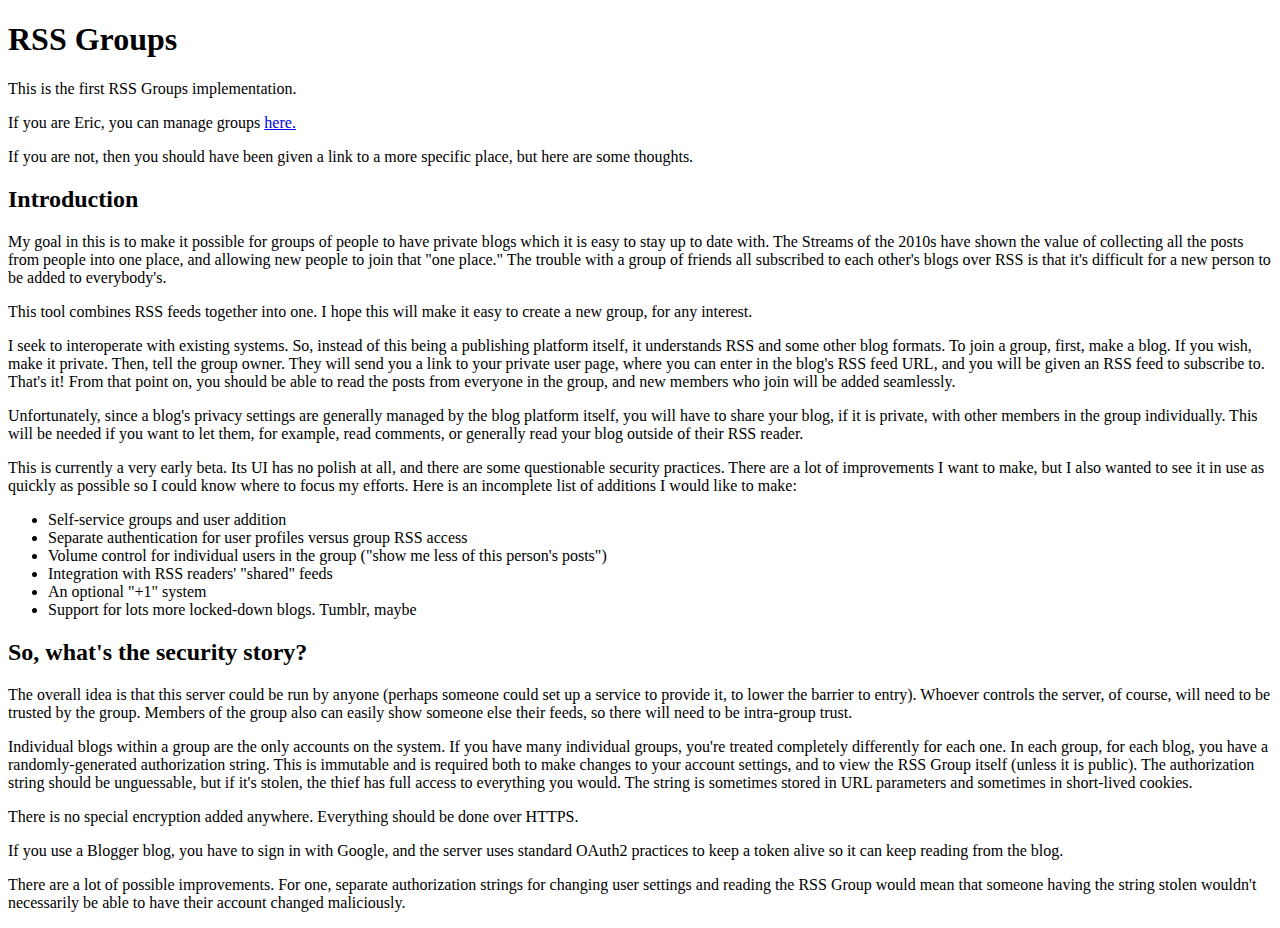
<file: www/index.html>
<!doctype html>
<html>
  <head>
    <meta name="viewport" content="width=device-width, initial-scale=1">
    <link rel="stylesheet" href="style.css">
  </head>
  <body>
    <h1>RSS Groups</h1>
    <p>This is the first RSS Groups implementation.</p>

    <p>If you are Eric, you can manage groups <a
      href="https://eric.willisson.org/rss-groups/group/">here.</a></p>

    <p>If you are not, then you should have been given a link to a more specific
      place, but here are some thoughts.
    </p>

    <h2>Introduction</h2>
    <p>My goal in this is to make it possible for groups of people to
      have private blogs which it is easy to stay up to date with. The
      Streams of the 2010s have shown the value of collecting all the
      posts from people into one place, and allowing new people to
      join that "one place." The trouble with a group of friends all
      subscribed to each other's blogs over RSS is that it's difficult
      for a new person to be added to everybody's.
    </p>

    <p>This tool combines RSS feeds together into one. I hope this
      will make it easy to create a new group, for any interest.
    </p>

    <p>I seek to interoperate with existing systems. So, instead of
      this being a publishing platform itself, it understands RSS and
      some other blog formats. To join a group, first, make a blog. If
      you wish, make it private. Then, tell the group owner. They will
      send you a link to your private user page, where you can enter
      in the blog's RSS feed URL, and you will be given an RSS feed to
      subscribe to. That's it! From that point on, you should be able
      to read the posts from everyone in the group, and new members
      who join will be added seamlessly.
    </p>

    <p>
      Unfortunately, since a blog's privacy settings are generally
      managed by the blog platform itself, you will have to share your
      blog, if it is private, with other members in the group
      individually. This will be needed if you want to let them, for
      example, read comments, or generally read your blog outside of
      their RSS reader.
    </p>

    <p>This is currently a very early beta. Its UI has no polish at
      all, and there are some questionable security practices. There
      are a lot of improvements I want to make, but I also wanted to
      see it in use as quickly as possible so I could know where to
      focus my efforts. Here is an incomplete list of additions I
      would like to make:
      <ul>
	<li>Self-service groups and user addition</li>
	<li>Separate authentication for user profiles versus group RSS
	  access</li>
	<li>Volume control for individual users in the group ("show me
	  less of this person's posts")</li>
	<li>Integration with RSS readers' "shared" feeds</li>
	<li>An optional "+1" system</li>
	<li>Support for lots more locked-down blogs. Tumblr, maybe</li>
      </ul>
    </p>

    <h2>So, what's the security story?</h2>
    <p>
      The overall idea is that this server could be run by anyone
      (perhaps someone could set up a service to provide it, to lower
      the barrier to entry). Whoever controls the server, of course,
      will need to be trusted by the group. Members of the group also
      can easily show someone else their feeds, so there will need to
      be intra-group trust.
    </p>
    <p>
      Individual blogs within a group are the only accounts on the
      system. If you have many individual groups, you're treated
      completely differently for each one. In each group, for each
      blog, you have a randomly-generated authorization string. This
      is immutable and is required both to make changes to your
      account settings, and to view the RSS Group itself (unless it is
      public). The authorization string should be unguessable, but if
      it's stolen, the thief has full access to everything you
      would. The string is sometimes stored in URL parameters and
      sometimes in short-lived cookies.
    </p>
    <p>
      There is no special encryption added anywhere. Everything should
      be done over HTTPS.
    </p>
    <p>
      If you use a Blogger blog, you have to sign in with Google, and
      the server uses standard OAuth2 practices to keep a token alive
      so it can keep reading from the blog.
    </p>
    <p>
      There are a lot of possible improvements. For one, separate
      authorization strings for changing user settings and reading the
      RSS Group would mean that someone having the string stolen
      wouldn't necessarily be able to have their account changed
      maliciously.
    </p>
  </body>
</html>
</file>
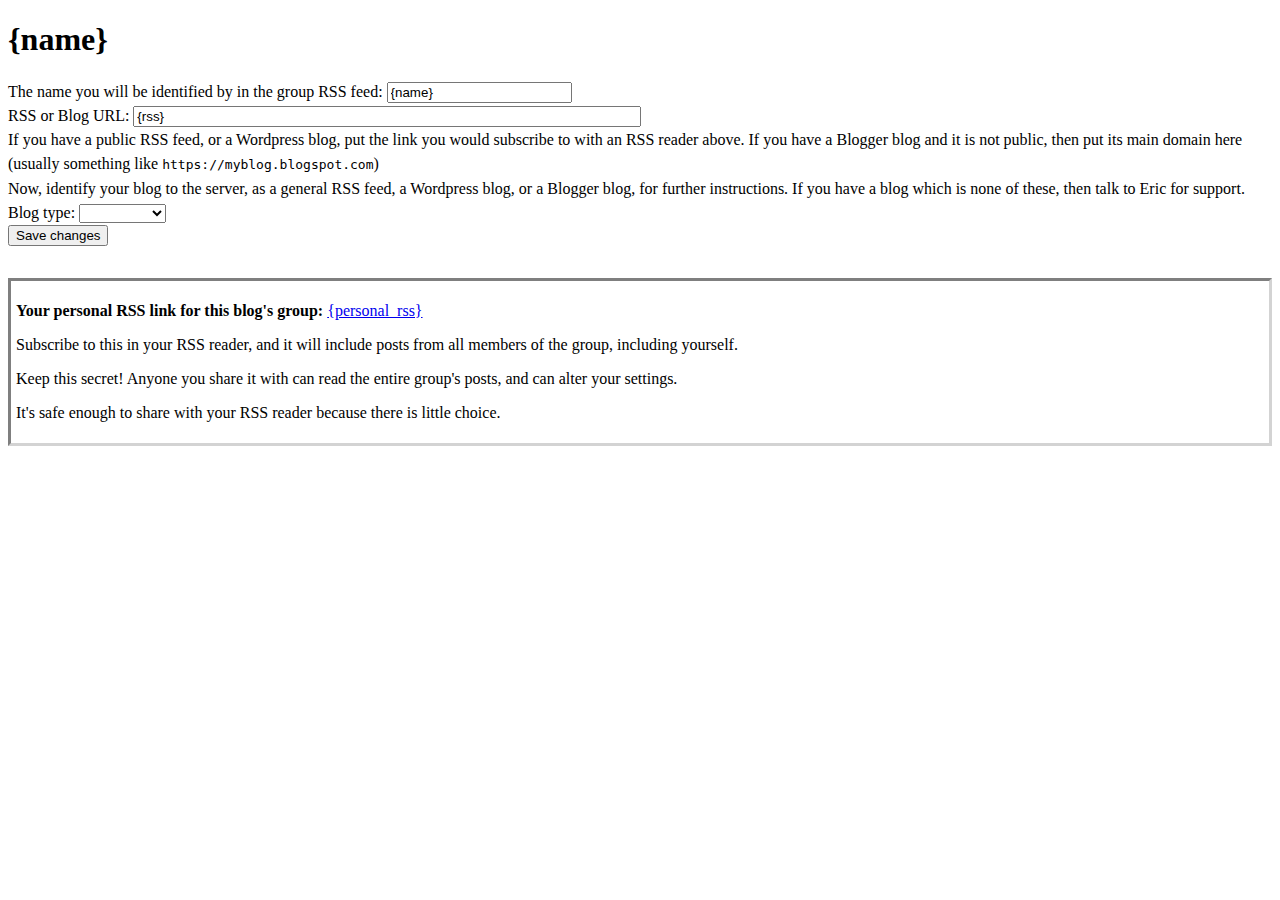
<file: www/blog.template.html>
<!doctype html>
<html>
  <head>
    <meta name="viewport" content="width=device-width, initial-scale=1">
    <link rel="stylesheet" href="blog.css">

    <script src="//ajax.googleapis.com/ajax/libs/jquery/1.8.2/jquery.min.js">
    </script>
    <script src="https://apis.google.com/js/client:platform.js?onload=start" defer>
    </script>
  
    <script src="blog.js" defer></script>
  </head>
  <body>
    <h1>{name}</h1>

    <form method="POST" action="blog-update.cgi">
      <input type="hidden" name="id" value="{id}">
      <input type="hidden" name="auth" value="{auth}">

      <div class="field"><span class="fieldlabel">The name you will be identified by in the group RSS feed:</span> <input id="name" name="name" value="{name}"></div>

      <div class="field"><span class="fieldlabel">RSS or Blog URL:</span> <input id="rss" name="rss" value="{rss}">
	<div>
	  If you have a public RSS feed, or a Wordpress blog, put the
	  link you would subscribe to with an RSS reader above. If you
	  have a Blogger blog and it is not public, then put its main
	  domain here (usually something like <code>https://myblog.blogspot.com</code>)
	</div>
      </div>
      <div class="field">
	<div>Now, identify your blog to the server, as a general RSS
	feed, a Wordpress blog, or a Blogger blog, for further
	instructions. If you have a blog which is none of these, then
	  talk to Eric for support.
	</div>
	<span class="fieldlabel">Blog type:</span>
	<input type="hidden" id="blogtypehidden" name="blogtypehidden" value="{type}">
	<select id="type" name="type">
	  <option value="rss">RSS</option>
	  <option value="wordpress">Wordpress</option>
	  <option value="blogger">Blogger</option>
	</select>
	<div class="authentication">
	  <div class="wordpress">
	    <p>
	      For a Wordpress blog, you'll need to go to [your
	      Wordpress
	      domain]/wp-admin/options-general.php?page=webhooks,
	      click "Add webhook", and select these fields:
	      <ul>
		<li>ID</li>
		<li>guid</li>
		<li>post_author</li>
		<li>post_category</li>
		<li>post_content</li>
		<li>post_date</li>
		<li>post_name</li>
		<li>post_password</li>
		<li>post_status</li>
		<li>post_title</li>
		<li>post_url</li>
		<li>reader_url</li>
	      </ul>
	    </p>
	    <p>Then enter as the URL:
	      <input type="text" readonly class="copyurl"
		     id="wpwebhook" value="{wordpress_webhook}">
	      <input type="button" id="copywpwebhookbutton"
			  value="Click to copy">
	    </p>
	    <p>
	      Click "Add new Webhook" and you're done! This was
	      one-time setup.
	    </p>
	  </div>
	  <div class="google">
	    <div>
	      <p>
		For a Blogger blog that isn't public</li>
		you'll need to sign
		in to authenticate the RSS Group to read your posts.
	      </p>
	      <p>
		This should persist, but on occasion it may be
		necessary to return here and click the Sign in link
		again, if your blog stops showing up in the group.
	      </p>
	      <p><a href="google-oauth.cgi?id={id}&auth={auth}">Sign in</a></p>
	    </div>
	 </div>
	</div>
      </div>

	<div class="submit"><input type="submit" value="Save changes"></div>

	<div class="personalrss">
	  <p>
	    <strong>Your personal RSS link for this blog's group:</strong>
	    <a href="{personal_rss}">{personal_rss}</a>
	  </p>
	  <p>
	    Subscribe to this in your RSS reader, and it will include
	    posts from all members of the group, including yourself.
	  </p>
	  <p>
	    Keep this secret! Anyone you share it with can read the
	    entire group's posts, and can alter your settings.
	  </p>
	  <p>
	    It's safe enough to share with your RSS reader because
	    there is little choice.
	  </p>
	</div>

    </form>
    
<pre id="output">
</pre>
  </body>
</html>
</file>
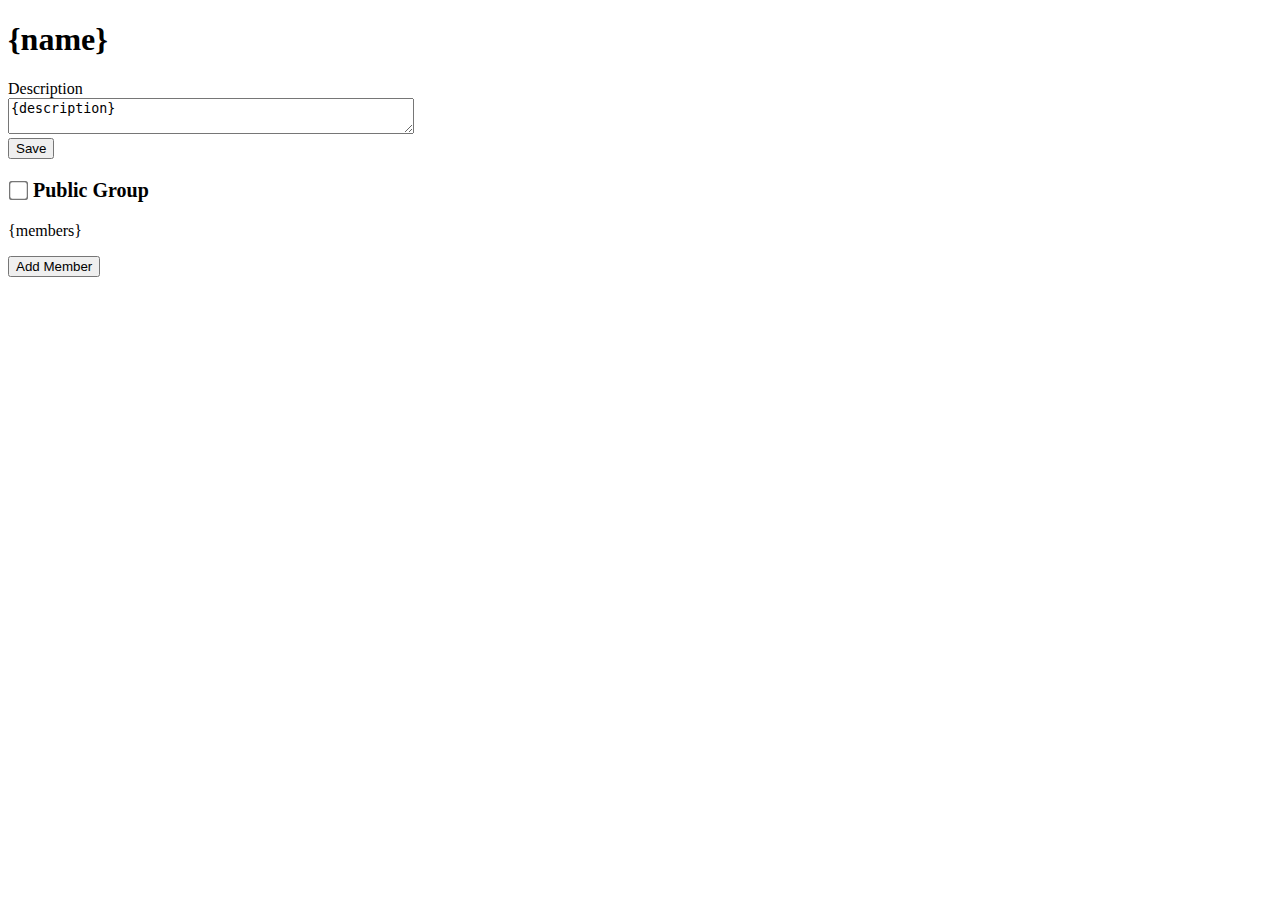
<file: www/group/index.template.html>
<!doctype html>
<html>
  <head>
    <meta name="viewport" content="width=device-width, initial-scale=1">
    <link rel="stylesheet" href="style.css">
    <script src="script.js" async></script>
  </head>
  <body>
    <h1>{name}</h1>

    <div>
      <div>Description</div>
      <textarea id="description">{description}</textarea>
      <div><input type="button" id="savedesc" value="Save"></div>
    </div>
    
    <div class="publicsetting">
      <input type="checkbox" id="public" name="public" {public}>
      <label for="public">Public Group</label>
      <div class="publicurl">Public URL: <a href="{public_url}">{public_url}</a></div>
    </div>

{members}

<div class="adddiv">
  <button id="addmember">Add Member</button>
</div>
<pre id="output">
</pre>
  </body>
</html>
</file>
<file: www/style.css>
rss {
    display: block;
    font-family: verdana, arial;
}
title {
    display: block;
    margin: 5px;
    padding: 2px;
    color: gray;
    border-bottom: 1px solid silver;
}
link {
    display: block;
    font-size: small;
    padding-left: 10px;
}
item {
    display: block;
    padding: 2px 30px 2px 30px;
}
description {
    display: block;
}
author {
    font-style: italic;
}
/* all hidden elements */
language, lastBuildDate, ttl, guid, category, docs, pubDate {
    display: none;
}
</file>
<file: www/blog.css>
div.field { line-height: 1.5em }

#rss { width: 500px }

.authentication > div { margin-left: 10px; padding-left: 5px; border-left: thin solid lightgray;
			display: none }

.personalrss { margin-top: 2em; padding: 5px; border: medium inset lightgray }
</file>
<file: www/group/style.css>
textarea { width: 400px; }

.publicsetting { margin-top: 1em; margin-bottom: 1em; font-size: 125% }
.publicsetting input { transform: scale(1.5) }
.publicsetting label { font-weight: bold }
.publicurl { display: none; margin: 5px }

.adddiv { margin-top: 1em; }
</file>
